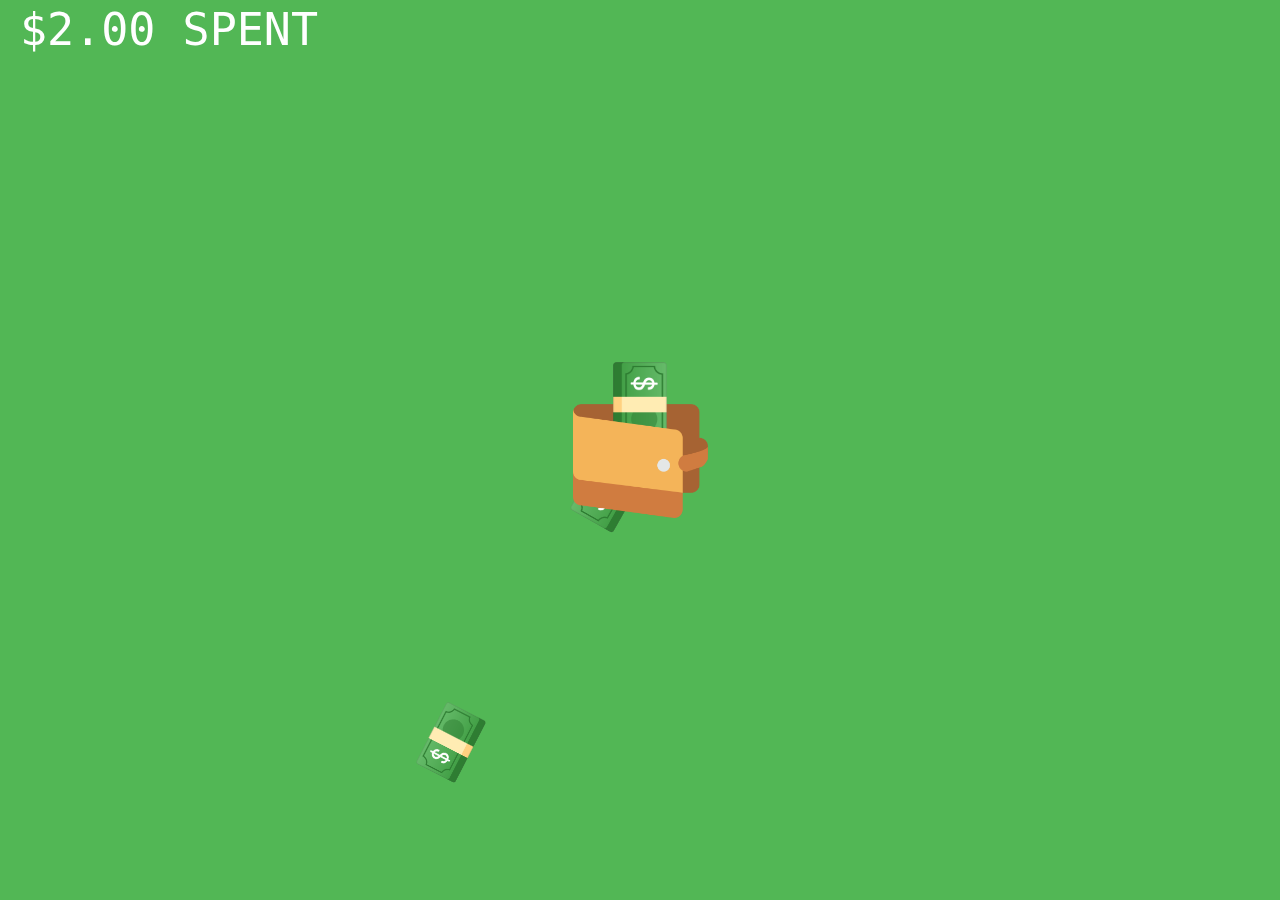
<file: index.html>
<!DOCTYPE html>
<html>
<head>
    <meta charset="utf-8" />
    <meta http-equiv="X-UA-Compatible" content="IE=edge">
    <title>Your Wallet</title>
    <meta name="viewport" content="width=device-width, initial-scale=1, maximum-scale=1.0, user-scalable=no, minimal-ui">
    <link rel="stylesheet" type="text/css" media="screen" href="main.css" />
    <script src="main.js"></script>
</head>
<body>
    <style>img {position:absolute;top:0;width:50vmin;}</style>
    <img src="img/wallet-back.png">
    <img src="img/money.png">
    <img src="img/wallet-front.png">



</script>
</body>
</html>
</file>
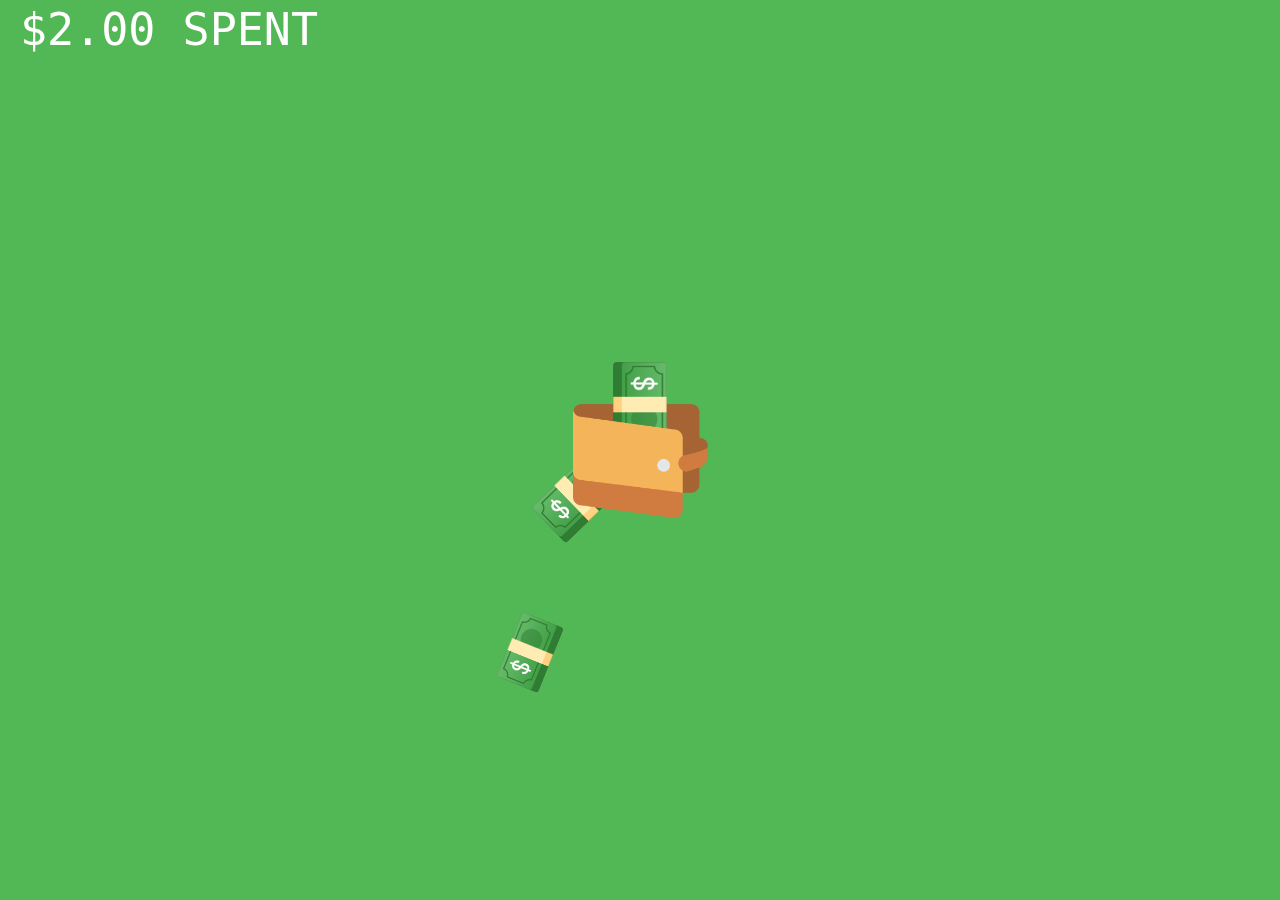
<file: Your Wallet.html>
<!DOCTYPE html>
<!-- saved from url=(0030)https://fuckingyourwallet.com/ -->
<html><head><meta http-equiv="Content-Type" content="text/html; charset=UTF-8">
    
    <meta http-equiv="X-UA-Compatible" content="IE=edge">
    <title>Your Wallet</title>
    <meta name="viewport" content="width=device-width, initial-scale=1, maximum-scale=1.0, user-scalable=no, minimal-ui">
    <link rel="stylesheet" type="text/css" media="screen" href="./Your Wallet_files/main.css">
    <script type="text/javascript" async="" src="./Your Wallet_files/analytics.js.download"></script><script src="./Your Wallet_files/main.js.download"></script>
</head>
<body><canvas width="1920" height="897"></canvas></body></html>
</file>
<file: main.css>
body, html, canvas {
    width: 100%;
    height: 100%;
    margin: 0;
    padding: 0;
    position: fixed;
    top: 0;
    left: 0;
    touch-action: none;
}
body {
    background: #52B755;
}
</file>
<file: Your Wallet_files/main.css>
body, html, canvas {
    width: 100%;
    height: 100%;
    margin: 0;
    padding: 0;
    position: fixed;
    top: 0;
    left: 0;
    touch-action: none;
}
body {
    background: #52B755;
}
</file>
